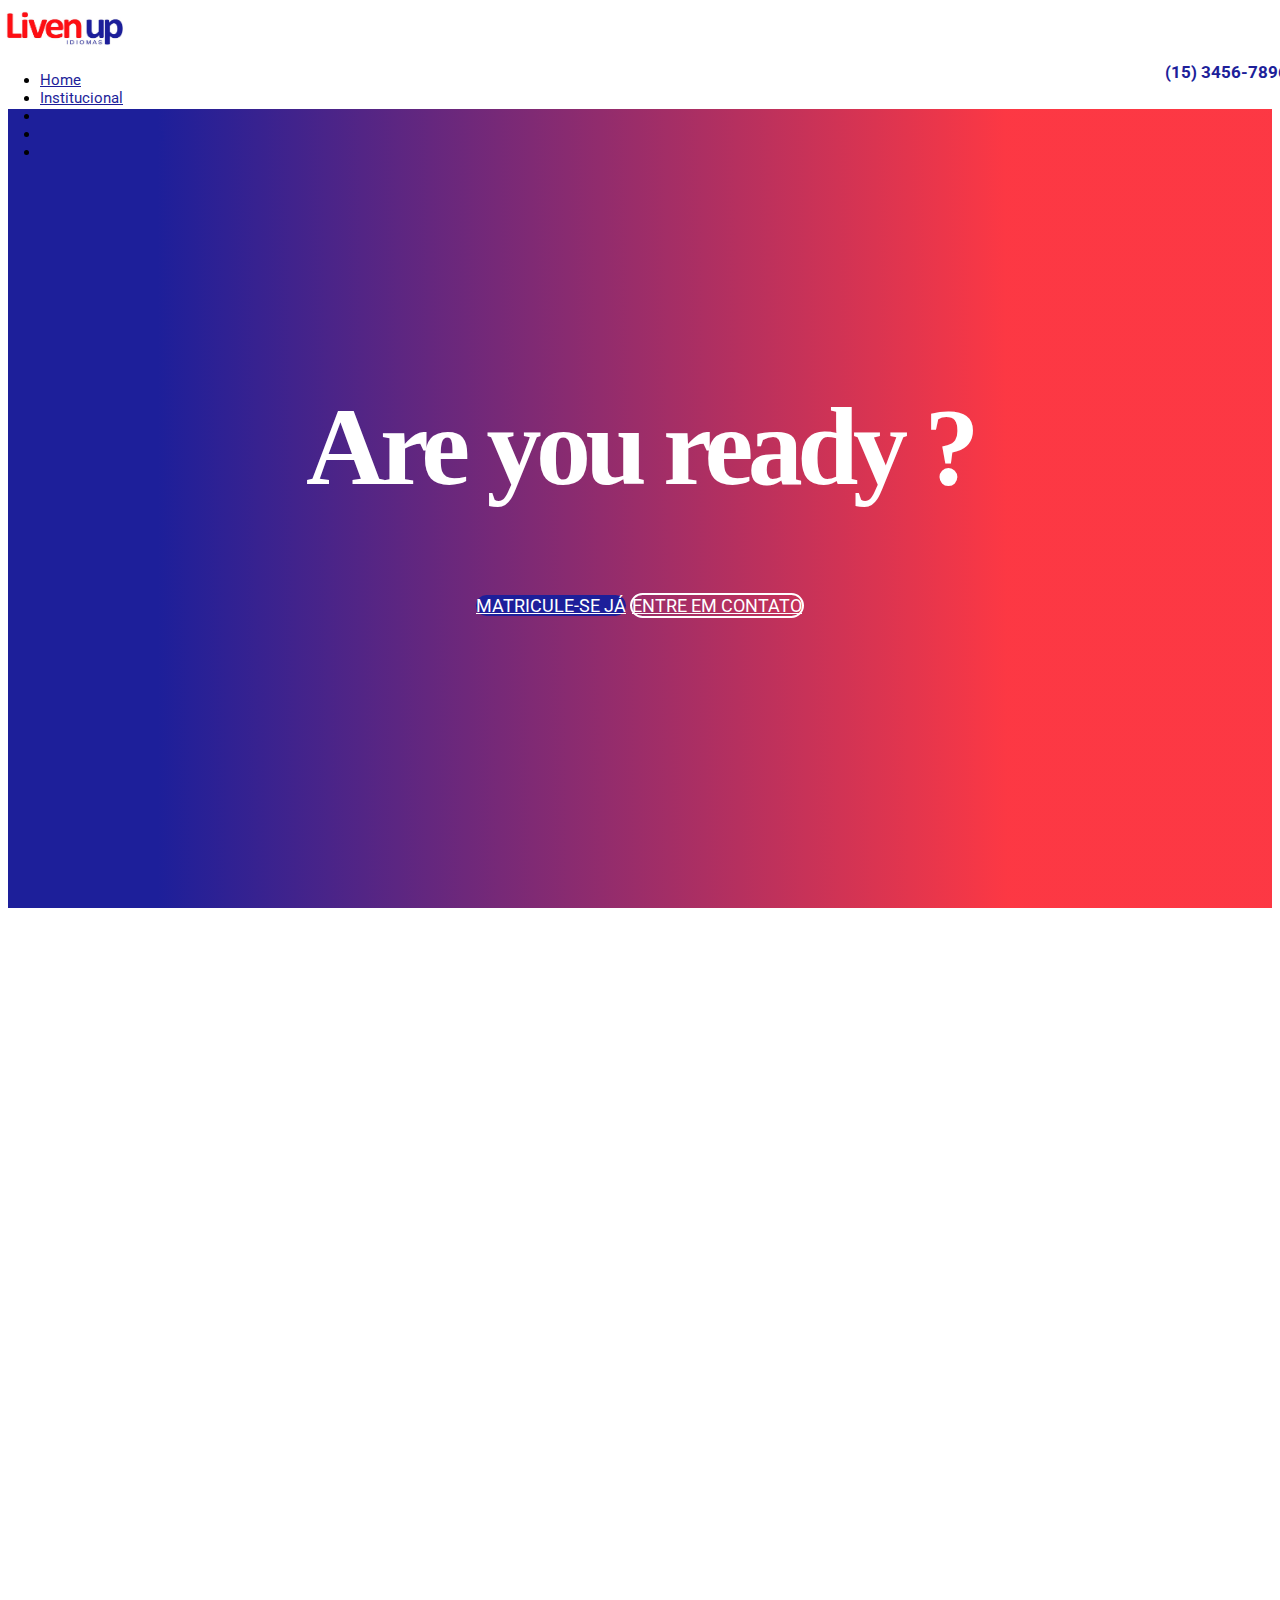
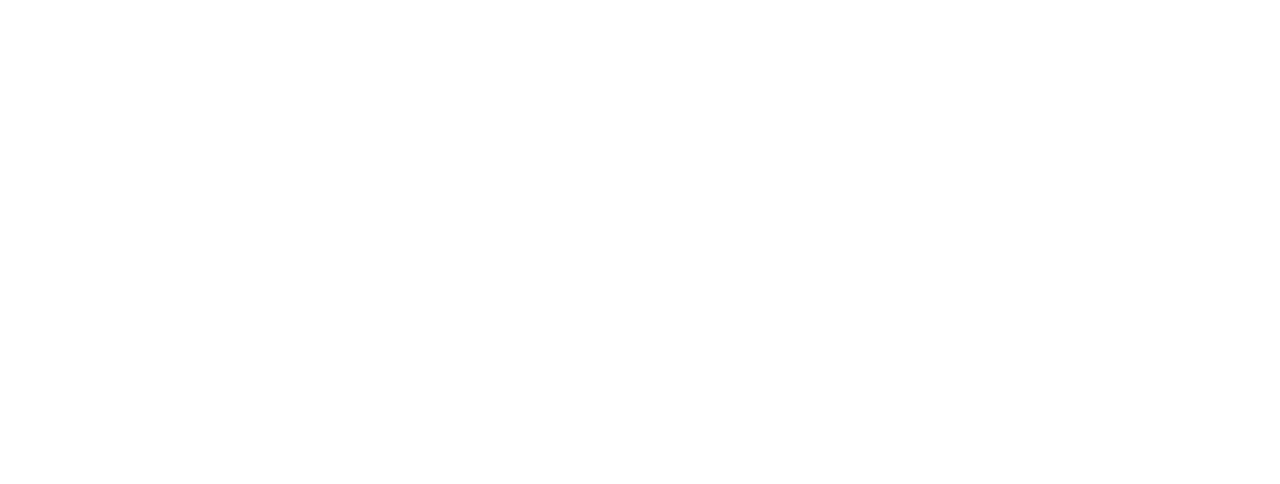
<file: index.html>
<!DOCTYPE html>
<html lang="pt-br">
<head>
    <meta charset="UTF-8">
    <meta name="viewport" content="width=device-width, initial-scale=1.0">
    <title>Escola | Liven up | Itapetininga </title>

      <!-- Bootstrap importation -->
      <link rel="stylesheet" href="https://stackpath.bootstrapcdn.com/bootstrap/4.5.0/css/bootstrap.min.css" integrity="sha384-9aIt2nRpC12Uk9gS9baDl411NQApFmC26EwAOH8WgZl5MYYxFfc+NcPb1dKGj7Sk" crossorigin="anonymous">
      <!-- CSS importation -->
     <link rel="stylesheet" type="text/css" href="styles.css">
     <!-- Fonte -->
     <link href="https://fonts.googleapis.com/css2?family=Roboto&display=swap" rel="stylesheet">

</head>
<body>

      <!-- Navigation Bar -->

      <nav class="navbar fixed-top navbar-expand-lg">
        <div class="container">
           <!-- Logotipo -->
           <a href="index.html" class="navbar-brand">
            <img src="assets/logotipo.png" class="img-logo">
          </a>

           <!-- Navbar -->
      
          <div class="collapse navbar-collapse" id="navbarSupportedContent">
            <ul class="navbar-nav navbar-left">
              <li class="nav-item active">
                <a class="nav-link" href="index.html">Home</a>
              </li>
              <li class="nav-item">
                <a class="nav-link" href="#institucional">Institucional</a>
              </li>
              <li class="nav-item">
                <a class="nav-link" href="#sobre">Sobre</a>
              </li>
              <li class="nav-item">
                <a class="nav-link" href="#cursosoferecidos">Cursos oferecidos</a>
              </li>
              <li class="nav-item">
                <a class="nav-link" href="#contato">Contato</a>
              </li>
            </ul>
          </div>

          <p class="paragrafonavbar">(15) 3456-7896</p>
      
        </div>
      </nav>

          <!-- Home -->

          <section id="home">
            <div class="capa">
                <div class="texto-capa">
                  <h1>Are you ready ? </h1>
                  <a href="matricula-kids.html" class="btn btn-custom btn-roxo btn-lg">Matricule-se já</a>
                  <a href="#contato" class="btn btn-custom btn-branco btn-lg">Entre em contato</a>
                
                </div>
              </div>
            
          </section>


           <!-- Institucional -->

           <section id="institucional">
            <div class="container">
                <div class="row institucional">
                      
                <div class="col-md-6">
                <h2>Estrutura de qualidade </h2>
                <p>Lorem Ipsum is simply dummy text of the printing and typesetting industry. Lorem Ipsum has been the industry's standard dummy text ever since the 1500s, when an unknown printer took a galley of type and scrambled it to make a type specimen book. It has survived not only five centuries, but also the leap into electronic typesetting, remaining essentially unchanged. It was popularised in the 1960s with the release of Letraset sheets containing Lorem Ipsum passages, and more recently with desktop publishing software like Aldus PageMaker including versions of Lorem Ipsum.</p>
                </div>
                <div class="col-md-6">
                <img src="./assets/estrutura.jpg" class="img-responsive">
                </div>

                <div class="col-md-6">
                  <img src="./assets/cordenadora.jpg" class="img-responsive">
                  
                  </div>
                  <div class="col-md-6">
                    <h2>Professores capacitados </h2>
                    <p>Lorem Ipsum is simply dummy text of the printing and typesetting industry. Lorem Ipsum has been the industry's standard dummy text ever since the 1500s, when an unknown printer took a galley of type and scrambled it to make a type specimen book. It has survived not only five centuries, but also the leap into electronic typesetting, remaining essentially unchanged. It was popularised in the 1960s with the release of Letraset sheets containing Lorem Ipsum passages, and more recently with desktop publishing software like Aldus PageMaker including versions of Lorem Ipsum.</p>
                  </div>

                  </div>
            </div>
           </section>




    


      <!-- Bootstrap importation -->
    <script src="https://code.jquery.com/jquery-3.5.1.slim.min.js" integrity="sha384-DfXdz2htPH0lsSSs5nCTpuj/zy4C+OGpamoFVy38MVBnE+IbbVYUew+OrCXaRkfj" crossorigin="anonymous"></script>
    <script src="https://cdn.jsdelivr.net/npm/popper.js@1.16.0/dist/umd/popper.min.js" integrity="sha384-Q6E9RHvbIyZFJoft+2mJbHaEWldlvI9IOYy5n3zV9zzTtmI3UksdQRVvoxMfooAo" crossorigin="anonymous"></script>
    <script src="https://stackpath.bootstrapcdn.com/bootstrap/4.5.0/js/bootstrap.min.js" integrity="sha384-OgVRvuATP1z7JjHLkuOU7Xw704+h835Lr+6QL9UvYjZE3Ipu6Tp75j7Bh/kR0JKI" crossorigin="anonymous"></script>
    

</body>
</html>
</file>
<file: styles.css>
/* Limpar formatações padrões */

/* ========================= layout ======================== */
html, body, .capa {
	height: 100%;
	overflow: auto;
}

body {
  
    overflow-x: hidden;
    background-size: cover;
    
}
   

/* ========================= Navbar ======================== */

.navbar {
    position: absolute;
    width: 100%;
    height: 109px;
    left: 0px;
    top: 0px;
    background: #FFFFFF;

}

.img-logo {
	height: 55px;
	width: 132px;
	display: block;
    background-size: contain;
   
   
}

.paragrafonavbar {
position: absolute;
width: 174.91px;
height: 19px;
left: 1165.08px;
top: 45px;

font-family: Roboto;
font-style: normal;
font-weight: bold;
font-size: 17px;
line-height: 20px;

color: #1D1F9A;

}

.nav-link {


font-family: -apple-system, BlinkMacSystemFont, 'Segoe UI', Roboto, Oxygen, Ubuntu, Cantarell, 'Open Sans', 'Helvetica Neue', sans-serif;
font-style: normal;
font-weight: normal;
font-size: 15px;
line-height: 18px;

color: #1D1F9A;

}

/* -- Capa Home -- */


.capa {
   
	display: table;
    width: 100%;
    height: 900px;
    left: 0px;
    top: 109px;
    background: linear-gradient(89.91deg, #1D1F9A 11.89%, rgba(252, 21, 35, 0.85) 78.97%);
    
}


.capa h1 {

font-family: Helvetica Neue;
font-style: normal;
font-weight: 900;
font-size: 110px;
line-height: 147px;
letter-spacing: -0.05em;
color: #FFFFFF;

}




.texto-capa {
	text-align: center;
	color: white;
	display: table-cell;
	vertical-align: middle;
}


/* -- Botoes -- */
.btn-custom {
    color: white;
    font-family: -apple-system, BlinkMacSystemFont, 'Segoe UI', Roboto, Oxygen, Ubuntu, Cantarell, 'Open Sans', 'Helvetica Neue', sans-serif;
    font-size: 18px;
    font-family: roboto;
	border-radius: 500px;
	-webkit-border-radius: 500px;
    -moz-border-radius: 500px;
    text-transform: uppercase;
    transition: background 0.4s, color 0.4s;
}

.btn-roxo {
	background: #1d1f9a;
}
.btn-roxo:hover {
	background-color: #5F08D9;
	color: white;
}

.btn-branco {
	border: 2px solid white;
}
.btn-branco:hover {
	background-color: white;
	color: black;
}

/* -- Insitucional -- */

.institucional {
    margin-top: 100px;
    text-align: center;
   
}

.institucional h2 {


font-family: Helvetica Neue;
font-style: normal;
font-weight: 900;
font-size: 45px;
line-height: 55px;
letter-spacing: -0.05em;

color: #353535;

}

.institucional p {
    margin-top: 20px;
}

.institucional img {
    
    width: 514px;
    height: 305px;
    padding: 26px;
    
}
</file>
